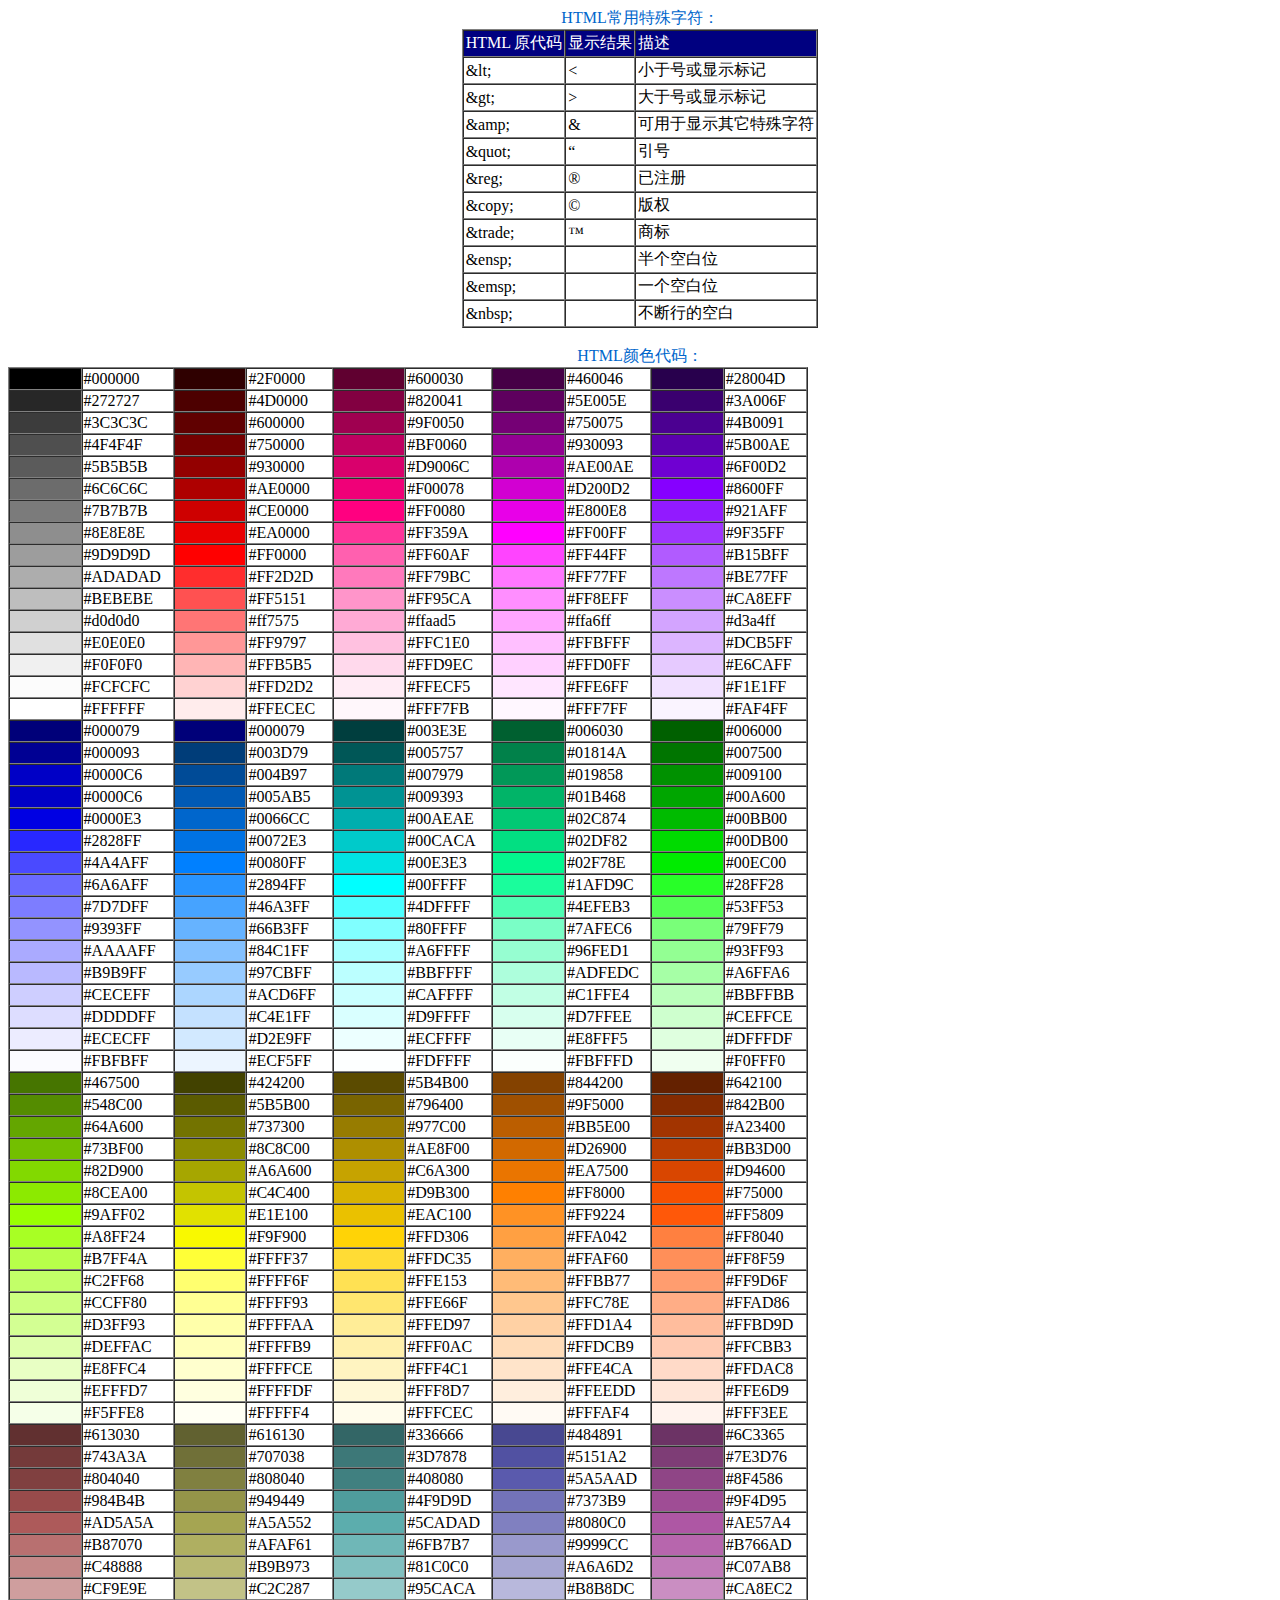
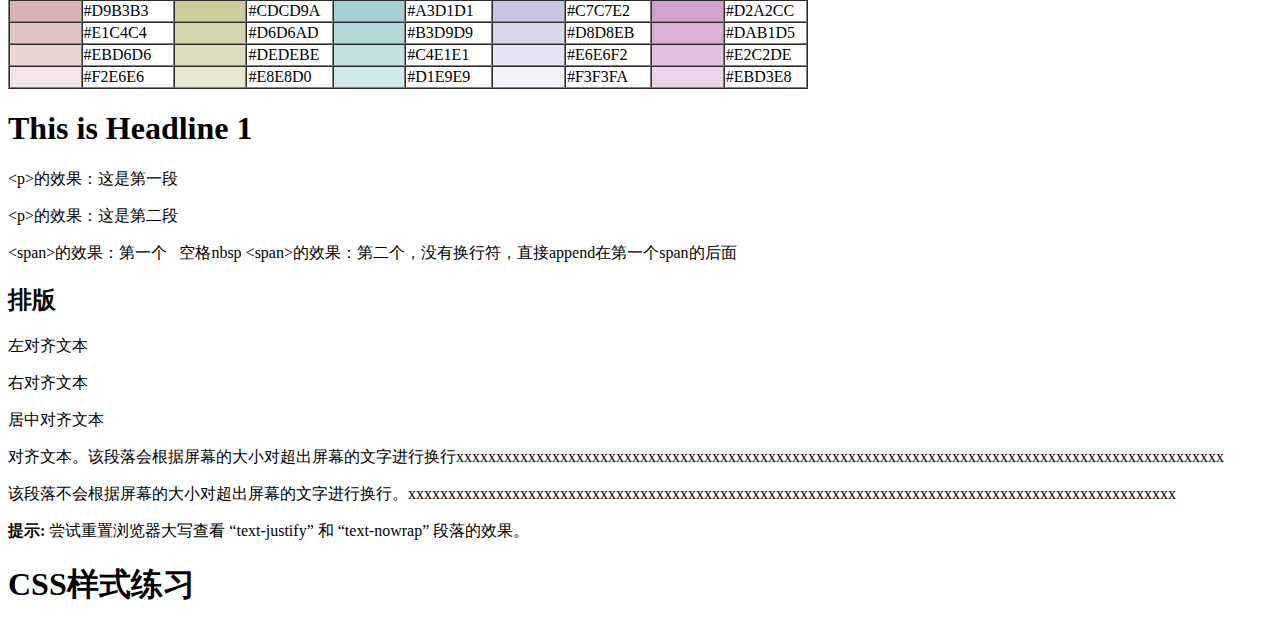
<file: src/test/webapp/resources/html参考手册.html>
<!Doctype html>  
<html lang="en">  

<head>  
    <meta name="viewport" content="width=device-width, initial-scale=1" charset="utf-8">
    <link rel="stylesheet" href="http://cdn.static.runoob.com/libs/bootstrap/3.3.7/css/bootstrap.min.css">  
	<script src="http://cdn.static.runoob.com/libs/jquery/2.1.1/jquery.min.js"></script>
	<script src="http://cdn.static.runoob.com/libs/bootstrap/3.3.7/js/bootstrap.min.js"></script> 

    <style type="text/css">
        <!--类选择器 -->
        .tips{padding-left: 20px; color: red}

        <!-- # id选择器 -->
        #id1{font-weight: bold; background-color: yellow}

        <!-- 元素选择器 -->
        h1 {font-family: sans-serif; font-size: 40px}
    </style>

<title>html学习</title> 
</head>


<body>
<div align="center"><span style="color: #0066cc;">HTML常用特殊字符：</span></div>
<table align="center" cellpadding="2" bordercolordark="#B7FF4A" cellspacing="0" border="1" class="weby">
<tbody>
<tr>
<td bgcolor="#000080"><span style="color: #ffffff;">HTML 原代码</span></td>
<td bgcolor="#000080"><span style="color: #ffffff;">显示结果</span></td>
<td bgcolor="#000080"><span style="color: #ffffff;">描述</span></td>
</tr>
<tr>
<td>&amp;lt;</td>
<td>&lt;</td>
<td>小于号或显示标记</td>
</tr>
<tr>
<td>&amp;gt;</td>
<td>&gt;</td>
<td>大于号或显示标记</td>
</tr>
<tr>
<td>&amp;amp;</td>
<td>&amp;</td>
<td>可用于显示其它特殊字符</td>
</tr>
<tr>
<td>&amp;quot;</td>
<td>&ldquo;</td>
<td>引号</td>
</tr>
<tr>
<td>&amp;reg;</td>
<td>&reg;</td>
<td>已注册</td>
</tr>
<tr>
<td>&amp;copy;</td>
<td>&copy;</td>
<td>版权</td>
</tr>
<tr>
<td>&amp;trade;</td>
<td>&trade;</td>
<td>商标</td>
</tr>
<tr>
<td>&amp;ensp;</td>
<td>&ensp;</td>
<td>半个空白位</td>
</tr>
<tr>
<td>&amp;emsp;</td>
<td>&emsp;</td>
<td>一个空白位</td>
</tr>
<tr>
<td>&amp;nbsp;</td>
<td></td>
<td>不断行的空白</td>
</tr>
</tbody>
</table>
</br>

<div>
<div align="center"><span style="color: #0066cc;">HTML颜色代码：</span></div>
<table cellspacing="0" width="800" border="1">
    <tbody>
        <tr>
            <td width="60" bgcolor="#000000">&nbsp;</td>
            <td width="50">#000000</td>
            <td width="60" bgcolor="#2f0000">&nbsp;</td>
            <td width="50">#2F0000</td>
            <td width="60" bgcolor="#600030">&nbsp;</td>
            <td width="50">#600030</td>
            <td width="60" bgcolor="#460046">&nbsp;</td>
            <td width="50">#460046</td>
            <td width="60" bgcolor="#28004d">&nbsp;</td>
            <td width="50">#28004D</td>
        </tr>
        <tr>
            <td bgcolor="#272727">&nbsp;</td>
            <td>#272727</td>
            <td bgcolor="#4d0000">&nbsp;</td>
            <td>#4D0000</td>
            <td bgcolor="#820041">&nbsp;</td>
            <td>#820041</td>
            <td bgcolor="#5e005e">&nbsp;</td>
            <td>#5E005E</td>
            <td bgcolor="#3a006f">&nbsp;</td>
            <td>#3A006F</td>
        </tr>
        <tr>
            <td bgcolor="#3c3c3c">&nbsp;</td>
            <td>#3C3C3C</td>
            <td bgcolor="#600000">&nbsp;</td>
            <td>#600000</td>
            <td bgcolor="#9f0050">&nbsp;</td>
            <td>#9F0050</td>
            <td bgcolor="#750075">&nbsp;</td>
            <td>#750075</td>
            <td bgcolor="#4b0091">&nbsp;</td>
            <td>#4B0091</td>
        </tr>
        <tr>
            <td bgcolor="#4f4f4f">&nbsp;</td>
            <td>#4F4F4F</td>
            <td bgcolor="#750000">&nbsp;</td>
            <td>#750000</td>
            <td bgcolor="#bf0060">&nbsp;</td>
            <td>#BF0060</td>
            <td bgcolor="#930093">&nbsp;</td>
            <td>#930093</td>
            <td bgcolor="#5b00ae">&nbsp;</td>
            <td>#5B00AE</td>
        </tr>
        <tr>
            <td bgcolor="#5b5b5b">&nbsp;</td>
            <td>#5B5B5B</td>
            <td bgcolor="#930000">&nbsp;</td>
            <td>#930000</td>
            <td bgcolor="#d9006c">&nbsp;</td>
            <td>#D9006C</td>
            <td bgcolor="#ae00ae">&nbsp;</td>
            <td>#AE00AE</td>
            <td bgcolor="#6f00d2">&nbsp;</td>
            <td>#6F00D2</td>
        </tr>
        <tr>
            <td bgcolor="#6c6c6c">&nbsp;</td>
            <td>#6C6C6C</td>
            <td bgcolor="#ae0000">&nbsp;</td>
            <td>#AE0000</td>
            <td bgcolor="#f00078">&nbsp;</td>
            <td>#F00078</td>
            <td bgcolor="#d200d2">&nbsp;</td>
            <td>#D200D2</td>
            <td bgcolor="#8600ff">&nbsp;</td>
            <td>#8600FF</td>
        </tr>
        <tr>
            <td bgcolor="#7b7b7b">&nbsp;</td>
            <td>#7B7B7B</td>
            <td bgcolor="#ce0000">&nbsp;</td>
            <td>#CE0000</td>
            <td bgcolor="#ff0080">&nbsp;</td>
            <td>#FF0080</td>
            <td bgcolor="#e800e8">&nbsp;</td>
            <td>#E800E8</td>
            <td bgcolor="#921aff">&nbsp;</td>
            <td>#921AFF</td>
        </tr>
        <tr>
            <td bgcolor="#8e8e8e">&nbsp;</td>
            <td>#8E8E8E</td>
            <td bgcolor="#ea0000">&nbsp;</td>
            <td>#EA0000</td>
            <td bgcolor="#ff359a">&nbsp;</td>
            <td>#FF359A</td>
            <td bgcolor="#ff00ff">&nbsp;</td>
            <td>#FF00FF</td>
            <td bgcolor="#9f35ff">&nbsp;</td>
            <td>#9F35FF</td>
        </tr>
        <tr>
            <td bgcolor="#9d9d9d">&nbsp;</td>
            <td>#9D9D9D</td>
            <td bgcolor="#ff0000">&nbsp;</td>
            <td>#FF0000</td>
            <td bgcolor="#ff60af">&nbsp;</td>
            <td>#FF60AF</td>
            <td bgcolor="#ff44ff">&nbsp;</td>
            <td>#FF44FF</td>
            <td bgcolor="#b15bff">&nbsp;</td>
            <td>#B15BFF</td>
        </tr>
        <tr>
            <td bgcolor="#adadad">&nbsp;</td>
            <td>#ADADAD</td>
            <td bgcolor="#ff2d2d">&nbsp;</td>
            <td>#FF2D2D</td>
            <td bgcolor="#ff79bc">&nbsp;</td>
            <td>#FF79BC</td>
            <td bgcolor="#ff77ff">&nbsp;</td>
            <td>#FF77FF</td>
            <td bgcolor="#be77ff">&nbsp;</td>
            <td>#BE77FF</td>
        </tr>
        <tr>
            <td bgcolor="#bebebe">&nbsp;</td>
            <td>#BEBEBE</td>
            <td bgcolor="#ff5151">&nbsp;</td>
            <td>#FF5151</td>
            <td bgcolor="#ff95ca">&nbsp;</td>
            <td>#FF95CA</td>
            <td bgcolor="#ff8eff">&nbsp;</td>
            <td>#FF8EFF</td>
            <td bgcolor="#ca8eff">&nbsp;</td>
            <td>#CA8EFF</td>
        </tr>
        <tr>
            <td bgcolor="#d0d0d0">&nbsp;</td>
            <td>#d0d0d0</td>
            <td bgcolor="#ff7575">&nbsp;</td>
            <td>#ff7575</td>
            <td bgcolor="#ffaad5">&nbsp;</td>
            <td>#ffaad5</td>
            <td bgcolor="#ffa6ff">&nbsp;</td>
            <td>#ffa6ff</td>
            <td bgcolor="#d3a4ff">&nbsp;</td>
            <td>#d3a4ff</td>
        </tr>
        <tr>
            <td bgcolor="#e0e0e0">&nbsp;</td>
            <td>#E0E0E0</td>
            <td bgcolor="#ff9797">&nbsp;</td>
            <td>#FF9797</td>
            <td bgcolor="#ffc1e0">&nbsp;</td>
            <td>#FFC1E0</td>
            <td bgcolor="#ffbfff">&nbsp;</td>
            <td>#FFBFFF</td>
            <td bgcolor="#dcb5ff">&nbsp;</td>
            <td>#DCB5FF</td>
        </tr>
        <tr>
            <td bgcolor="#f0f0f0">&nbsp;</td>
            <td>#F0F0F0</td>
            <td bgcolor="#ffb5b5">&nbsp;</td>
            <td>#FFB5B5</td>
            <td bgcolor="#ffd9ec">&nbsp;</td>
            <td>#FFD9EC</td>
            <td bgcolor="#ffd0ff">&nbsp;</td>
            <td>#FFD0FF</td>
            <td bgcolor="#e6caff">&nbsp;</td>
            <td>#E6CAFF</td>
        </tr>
        <tr>
            <td bgcolor="#fcfcfc">&nbsp;</td>
            <td>#FCFCFC</td>
            <td bgcolor="#ffd2d2">&nbsp;</td>
            <td>#FFD2D2</td>
            <td bgcolor="#ffecf5">&nbsp;</td>
            <td>#FFECF5</td>
            <td bgcolor="#ffe6ff">&nbsp;</td>
            <td>#FFE6FF</td>
            <td bgcolor="#f1e1ff">&nbsp;</td>
            <td>#F1E1FF</td>
        </tr>
        <tr>
            <td bgcolor="#ffffff">&nbsp;</td>
            <td>#FFFFFF</td>
            <td bgcolor="#ffecec">&nbsp;</td>
            <td>#FFECEC</td>
            <td bgcolor="#fff7fb">&nbsp;</td>
            <td>#FFF7FB</td>
            <td bgcolor="#fff7ff">&nbsp;</td>
            <td>#FFF7FF</td>
            <td bgcolor="#faf4ff">&nbsp;</td>
            <td>#FAF4FF</td>
        </tr>
        <tr>
            <td bgcolor="#000079">&nbsp;</td>
            <td>#000079</td>
            <td bgcolor="#000079">&nbsp;</td>
            <td>#000079</td>
            <td bgcolor="#003e3e">&nbsp;</td>
            <td>#003E3E</td>
            <td bgcolor="#006030">&nbsp;</td>
            <td>#006030</td>
            <td bgcolor="#006000">&nbsp;</td>
            <td>#006000</td>
        </tr>
        <tr>
            <td bgcolor="#000093">&nbsp;</td>
            <td>#000093</td>
            <td bgcolor="#003d79">&nbsp;</td>
            <td>#003D79</td>
            <td bgcolor="#005757">&nbsp;</td>
            <td>#005757</td>
            <td bgcolor="#01814a">&nbsp;</td>
            <td>#01814A</td>
            <td bgcolor="#007500">&nbsp;</td>
            <td>#007500</td>
        </tr>
        <tr>
            <td bgcolor="#0000c6">&nbsp;</td>
            <td>#0000C6</td>
            <td bgcolor="#004b97">&nbsp;</td>
            <td>#004B97</td>
            <td bgcolor="#007979">&nbsp;</td>
            <td>#007979</td>
            <td bgcolor="#019858">&nbsp;</td>
            <td>#019858</td>
            <td bgcolor="#009100">&nbsp;</td>
            <td>#009100</td>
        </tr>
        <tr>
            <td bgcolor="#0000c6">&nbsp;</td>
            <td>#0000C6</td>
            <td bgcolor="#005ab5">&nbsp;</td>
            <td>#005AB5</td>
            <td bgcolor="#009393">&nbsp;</td>
            <td>#009393</td>
            <td bgcolor="#01b468">&nbsp;</td>
            <td>#01B468</td>
            <td bgcolor="#00a600">&nbsp;</td>
            <td>#00A600</td>
        </tr>
        <tr>
            <td bgcolor="#0000e3">&nbsp;</td>
            <td>#0000E3</td>
            <td bgcolor="#0066cc">&nbsp;</td>
            <td>#0066CC</td>
            <td bgcolor="#00aeae">&nbsp;</td>
            <td>#00AEAE</td>
            <td bgcolor="#02c874">&nbsp;</td>
            <td>#02C874</td>
            <td bgcolor="#00bb00">&nbsp;</td>
            <td>#00BB00</td>
        </tr>
        <tr>
            <td bgcolor="#2828ff">&nbsp;</td>
            <td>#2828FF</td>
            <td bgcolor="#0072e3">&nbsp;</td>
            <td>#0072E3</td>
            <td bgcolor="#00caca">&nbsp;</td>
            <td>#00CACA</td>
            <td bgcolor="#02df82">&nbsp;</td>
            <td>#02DF82</td>
            <td bgcolor="#00db00">&nbsp;</td>
            <td>#00DB00</td>
        </tr>
        <tr>
            <td bgcolor="#4a4aff">&nbsp;</td>
            <td>#4A4AFF</td>
            <td bgcolor="#0080ff">&nbsp;</td>
            <td>#0080FF</td>
            <td bgcolor="#00e3e3">&nbsp;</td>
            <td>#00E3E3</td>
            <td bgcolor="#02f78e">&nbsp;</td>
            <td>#02F78E</td>
            <td bgcolor="#00ec00">&nbsp;</td>
            <td>#00EC00</td>
        </tr>
        <tr>
            <td bgcolor="#6a6aff">&nbsp;</td>
            <td>#6A6AFF</td>
            <td bgcolor="#2894ff">&nbsp;</td>
            <td>#2894FF</td>
            <td bgcolor="#00ffff">&nbsp;</td>
            <td>#00FFFF</td>
            <td bgcolor="#1afd9c">&nbsp;</td>
            <td>#1AFD9C</td>
            <td bgcolor="#28ff28">&nbsp;</td>
            <td>#28FF28</td>
        </tr>
        <tr>
            <td bgcolor="#7d7dff">&nbsp;</td>
            <td>#7D7DFF</td>
            <td bgcolor="#46a3ff">&nbsp;</td>
            <td>#46A3FF</td>
            <td bgcolor="#4dffff">&nbsp;</td>
            <td>#4DFFFF</td>
            <td bgcolor="#4efeb3">&nbsp;</td>
            <td>#4EFEB3</td>
            <td bgcolor="#53ff53">&nbsp;</td>
            <td>#53FF53</td>
        </tr>
        <tr>
            <td bgcolor="#9393ff">&nbsp;</td>
            <td>#9393FF</td>
            <td bgcolor="#66b3ff">&nbsp;</td>
            <td>#66B3FF</td>
            <td bgcolor="#80ffff">&nbsp;</td>
            <td>#80FFFF</td>
            <td bgcolor="#7afec6">&nbsp;</td>
            <td>#7AFEC6</td>
            <td bgcolor="#79ff79">&nbsp;</td>
            <td>#79FF79</td>
        </tr>
        <tr>
            <td bgcolor="#aaaaff">&nbsp;</td>
            <td>#AAAAFF</td>
            <td bgcolor="#84c1ff">&nbsp;</td>
            <td>#84C1FF</td>
            <td bgcolor="#a6ffff">&nbsp;</td>
            <td>#A6FFFF</td>
            <td bgcolor="#96fed1">&nbsp;</td>
            <td>#96FED1</td>
            <td bgcolor="#93ff93">&nbsp;</td>
            <td>#93FF93</td>
        </tr>
        <tr>
            <td bgcolor="#b9b9ff">&nbsp;</td>
            <td>#B9B9FF</td>
            <td bgcolor="#97cbff">&nbsp;</td>
            <td>#97CBFF</td>
            <td bgcolor="#bbffff">&nbsp;</td>
            <td>#BBFFFF</td>
            <td bgcolor="#adfedc">&nbsp;</td>
            <td>#ADFEDC</td>
            <td bgcolor="#a6ffa6">&nbsp;</td>
            <td>#A6FFA6</td>
        </tr>
        <tr>
            <td bgcolor="#ceceff">&nbsp;</td>
            <td>#CECEFF</td>
            <td bgcolor="#acd6ff">&nbsp;</td>
            <td>#ACD6FF</td>
            <td bgcolor="#caffff">&nbsp;</td>
            <td>#CAFFFF</td>
            <td bgcolor="#c1ffe4">&nbsp;</td>
            <td>#C1FFE4</td>
            <td bgcolor="#bbffbb">&nbsp;</td>
            <td>#BBFFBB</td>
        </tr>
        <tr>
            <td bgcolor="#ddddff">&nbsp;</td>
            <td>#DDDDFF</td>
            <td bgcolor="#c4e1ff">&nbsp;</td>
            <td>#C4E1FF</td>
            <td bgcolor="#d9ffff">&nbsp;</td>
            <td>#D9FFFF</td>
            <td bgcolor="#d7ffee">&nbsp;</td>
            <td>#D7FFEE</td>
            <td bgcolor="#ceffce">&nbsp;</td>
            <td>#CEFFCE</td>
        </tr>
        <tr>
            <td bgcolor="#ececff">&nbsp;</td>
            <td>#ECECFF</td>
            <td bgcolor="#d2e9ff">&nbsp;</td>
            <td>#D2E9FF</td>
            <td bgcolor="#ecffff">&nbsp;</td>
            <td>#ECFFFF</td>
            <td bgcolor="#e8fff5">&nbsp;</td>
            <td>#E8FFF5</td>
            <td bgcolor="#dfffdf">&nbsp;</td>
            <td>#DFFFDF</td>
        </tr>
        <tr>
            <td bgcolor="#fbfbff">&nbsp;</td>
            <td>#FBFBFF</td>
            <td bgcolor="#ecf5ff">&nbsp;</td>
            <td>#ECF5FF</td>
            <td bgcolor="#fdffff">&nbsp;</td>
            <td>#FDFFFF</td>
            <td bgcolor="#fbfffd">&nbsp;</td>
            <td>#FBFFFD</td>
            <td bgcolor="#f0fff0">&nbsp;</td>
            <td>#F0FFF0</td>
        </tr>
        <tr>
            <td bgcolor="#467500">&nbsp;</td>
            <td>#467500</td>
            <td bgcolor="#424200">&nbsp;</td>
            <td>#424200</td>
            <td bgcolor="#5b4b00">&nbsp;</td>
            <td>#5B4B00</td>
            <td bgcolor="#844200">&nbsp;</td>
            <td>#844200</td>
            <td bgcolor="#642100">&nbsp;</td>
            <td>#642100</td>
        </tr>
        <tr>
            <td bgcolor="#548c00">&nbsp;</td>
            <td>#548C00</td>
            <td bgcolor="#5b5b00">&nbsp;</td>
            <td>#5B5B00</td>
            <td bgcolor="#796400">&nbsp;</td>
            <td>#796400</td>
            <td bgcolor="#9f5000">&nbsp;</td>
            <td>#9F5000</td>
            <td bgcolor="#842b00">&nbsp;</td>
            <td>#842B00</td>
        </tr>
        <tr>
            <td bgcolor="#64a600">&nbsp;</td>
            <td>#64A600</td>
            <td bgcolor="#737300">&nbsp;</td>
            <td>#737300</td>
            <td bgcolor="#977c00">&nbsp;</td>
            <td>#977C00</td>
            <td bgcolor="#bb5e00">&nbsp;</td>
            <td>#BB5E00</td>
            <td bgcolor="#a23400">&nbsp;</td>
            <td>#A23400</td>
        </tr>
        <tr>
            <td bgcolor="#73bf00">&nbsp;</td>
            <td>#73BF00</td>
            <td bgcolor="#8c8c00">&nbsp;</td>
            <td>#8C8C00</td>
            <td bgcolor="#ae8f00">&nbsp;</td>
            <td>#AE8F00</td>
            <td bgcolor="#d26900">&nbsp;</td>
            <td>#D26900</td>
            <td bgcolor="#bb3d00">&nbsp;</td>
            <td>#BB3D00</td>
        </tr>
        <tr>
            <td bgcolor="#82d900">&nbsp;</td>
            <td>#82D900</td>
            <td bgcolor="#a6a600">&nbsp;</td>
            <td>#A6A600</td>
            <td bgcolor="#c6a300">&nbsp;</td>
            <td>#C6A300</td>
            <td bgcolor="#ea7500">&nbsp;</td>
            <td>#EA7500</td>
            <td bgcolor="#d94600">&nbsp;</td>
            <td>#D94600</td>
        </tr>
        <tr>
            <td bgcolor="#8cea00">&nbsp;</td>
            <td>#8CEA00</td>
            <td bgcolor="#c4c400">&nbsp;</td>
            <td>#C4C400</td>
            <td bgcolor="#d9b300">&nbsp;</td>
            <td>#D9B300</td>
            <td bgcolor="#ff8000">&nbsp;</td>
            <td>#FF8000</td>
            <td bgcolor="#f75000">&nbsp;</td>
            <td>#F75000</td>
        </tr>
        <tr>
            <td bgcolor="#9aff02">&nbsp;</td>
            <td>#9AFF02</td>
            <td bgcolor="#e1e100">&nbsp;</td>
            <td>#E1E100</td>
            <td bgcolor="#eac100">&nbsp;</td>
            <td>#EAC100</td>
            <td bgcolor="#ff9224">&nbsp;</td>
            <td>#FF9224</td>
            <td bgcolor="#ff5809">&nbsp;</td>
            <td>#FF5809</td>
        </tr>
        <tr>
            <td bgcolor="#a8ff24">&nbsp;</td>
            <td>#A8FF24</td>
            <td bgcolor="#f9f900">&nbsp;</td>
            <td>#F9F900</td>
            <td bgcolor="#ffd306">&nbsp;</td>
            <td>#FFD306</td>
            <td bgcolor="#ffa042">&nbsp;</td>
            <td>#FFA042</td>
            <td bgcolor="#ff8040">&nbsp;</td>
            <td>#FF8040</td>
        </tr>
        <tr>
            <td bgcolor="#b7ff4a">&nbsp;</td>
            <td>#B7FF4A</td>
            <td bgcolor="#ffff37">&nbsp;</td>
            <td>#FFFF37</td>
            <td bgcolor="#ffdc35">&nbsp;</td>
            <td>#FFDC35</td>
            <td bgcolor="#ffaf60">&nbsp;</td>
            <td>#FFAF60</td>
            <td bgcolor="#ff8f59">&nbsp;</td>
            <td>#FF8F59</td>
        </tr>
        <tr>
            <td bgcolor="#c2ff68">&nbsp;</td>
            <td>#C2FF68</td>
            <td bgcolor="#ffff6f">&nbsp;</td>
            <td>#FFFF6F</td>
            <td bgcolor="#ffe153">&nbsp;</td>
            <td>#FFE153</td>
            <td bgcolor="#ffbb77">&nbsp;</td>
            <td>#FFBB77</td>
            <td bgcolor="#ff9d6f">&nbsp;</td>
            <td>#FF9D6F</td>
        </tr>
        <tr>
            <td bgcolor="#ccff80">&nbsp;</td>
            <td>#CCFF80</td>
            <td bgcolor="#ffff93">&nbsp;</td>
            <td>#FFFF93</td>
            <td bgcolor="#ffe66f">&nbsp;</td>
            <td>#FFE66F</td>
            <td bgcolor="#ffc78e">&nbsp;</td>
            <td>#FFC78E</td>
            <td bgcolor="#ffad86">&nbsp;</td>
            <td>#FFAD86</td>
        </tr>
        <tr>
            <td bgcolor="#d3ff93">&nbsp;</td>
            <td>#D3FF93</td>
            <td bgcolor="#ffffaa">&nbsp;</td>
            <td>#FFFFAA</td>
            <td bgcolor="#ffed97">&nbsp;</td>
            <td>#FFED97</td>
            <td bgcolor="#ffd1a4">&nbsp;</td>
            <td>#FFD1A4</td>
            <td bgcolor="#ffbd9d">&nbsp;</td>
            <td>#FFBD9D</td>
        </tr>
        <tr>
            <td bgcolor="#deffac">&nbsp;</td>
            <td>#DEFFAC</td>
            <td bgcolor="#ffffb9">&nbsp;</td>
            <td>#FFFFB9</td>
            <td bgcolor="#fff0ac">&nbsp;</td>
            <td>#FFF0AC</td>
            <td bgcolor="#ffdcb9">&nbsp;</td>
            <td>#FFDCB9</td>
            <td bgcolor="#ffcbb3">&nbsp;</td>
            <td>#FFCBB3</td>
        </tr>
        <tr>
            <td bgcolor="#e8ffc4">&nbsp;</td>
            <td>#E8FFC4</td>
            <td bgcolor="#ffffce">&nbsp;</td>
            <td>#FFFFCE</td>
            <td bgcolor="#fff4c1">&nbsp;</td>
            <td>#FFF4C1</td>
            <td bgcolor="#ffe4ca">&nbsp;</td>
            <td>#FFE4CA</td>
            <td bgcolor="#ffdac8">&nbsp;</td>
            <td>#FFDAC8</td>
        </tr>
        <tr>
            <td bgcolor="#efffd7">&nbsp;</td>
            <td>#EFFFD7</td>
            <td bgcolor="#ffffdf">&nbsp;</td>
            <td>#FFFFDF</td>
            <td bgcolor="#fff8d7">&nbsp;</td>
            <td>#FFF8D7</td>
            <td bgcolor="#ffeedd">&nbsp;</td>
            <td>#FFEEDD</td>
            <td bgcolor="#ffe6d9">&nbsp;</td>
            <td>#FFE6D9</td>
        </tr>
        <tr>
            <td bgcolor="#f5ffe8">&nbsp;</td>
            <td>#F5FFE8</td>
            <td bgcolor="#fffff4">&nbsp;</td>
            <td>#FFFFF4</td>
            <td bgcolor="#fffcec">&nbsp;</td>
            <td>#FFFCEC</td>
            <td bgcolor="#fffaf4">&nbsp;</td>
            <td>#FFFAF4</td>
            <td bgcolor="#fff3ee">&nbsp;</td>
            <td>#FFF3EE</td>
        </tr>
        <tr>
            <td bgcolor="#613030">&nbsp;</td>
            <td>#613030</td>
            <td bgcolor="#616130">&nbsp;</td>
            <td>#616130</td>
            <td bgcolor="#336666">&nbsp;</td>
            <td>#336666</td>
            <td bgcolor="#484891">&nbsp;</td>
            <td>#484891</td>
            <td bgcolor="#6c3365">&nbsp;</td>
            <td>#6C3365</td>
        </tr>
        <tr>
            <td bgcolor="#743a3a">&nbsp;</td>
            <td>#743A3A</td>
            <td bgcolor="#707038">&nbsp;</td>
            <td>#707038</td>
            <td bgcolor="#3d7878">&nbsp;</td>
            <td>#3D7878</td>
            <td bgcolor="#5151a2">&nbsp;</td>
            <td>#5151A2</td>
            <td bgcolor="#7e3d76">&nbsp;</td>
            <td>#7E3D76</td>
        </tr>
        <tr>
            <td bgcolor="#804040">&nbsp;</td>
            <td>#804040</td>
            <td bgcolor="#808040">&nbsp;</td>
            <td>#808040</td>
            <td bgcolor="#408080">&nbsp;</td>
            <td>#408080</td>
            <td bgcolor="#5a5aad">&nbsp;</td>
            <td>#5A5AAD</td>
            <td bgcolor="#8f4586">&nbsp;</td>
            <td>#8F4586</td>
        </tr>
        <tr>
            <td bgcolor="#984b4b">&nbsp;</td>
            <td>#984B4B</td>
            <td bgcolor="#949449">&nbsp;</td>
            <td>#949449</td>
            <td bgcolor="#4f9d9d">&nbsp;</td>
            <td>#4F9D9D</td>
            <td bgcolor="#7373b9">&nbsp;</td>
            <td>#7373B9</td>
            <td bgcolor="#9f4d95">&nbsp;</td>
            <td>#9F4D95</td>
        </tr>
        <tr>
            <td bgcolor="#ad5a5a">&nbsp;</td>
            <td>#AD5A5A</td>
            <td bgcolor="#a5a552">&nbsp;</td>
            <td>#A5A552</td>
            <td bgcolor="#5cadad">&nbsp;</td>
            <td>#5CADAD</td>
            <td bgcolor="#8080c0">&nbsp;</td>
            <td>#8080C0</td>
            <td bgcolor="#ae57a4">&nbsp;</td>
            <td>#AE57A4</td>
        </tr>
        <tr>
            <td bgcolor="#b87070">&nbsp;</td>
            <td>#B87070</td>
            <td bgcolor="#afaf61">&nbsp;</td>
            <td>#AFAF61</td>
            <td bgcolor="#6fb7b7">&nbsp;</td>
            <td>#6FB7B7</td>
            <td bgcolor="#9999cc">&nbsp;</td>
            <td>#9999CC</td>
            <td bgcolor="#b766ad">&nbsp;</td>
            <td>#B766AD</td>
        </tr>
        <tr>
            <td bgcolor="#c48888">&nbsp;</td>
            <td>#C48888</td>
            <td bgcolor="#b9b973">&nbsp;</td>
            <td>#B9B973</td>
            <td bgcolor="#81c0c0">&nbsp;</td>
            <td>#81C0C0</td>
            <td bgcolor="#a6a6d2">&nbsp;</td>
            <td>#A6A6D2</td>
            <td bgcolor="#c07ab8">&nbsp;</td>
            <td>#C07AB8</td>
        </tr>
        <tr>
            <td bgcolor="#cf9e9e">&nbsp;</td>
            <td>#CF9E9E</td>
            <td bgcolor="#c2c287">&nbsp;</td>
            <td>#C2C287</td>
            <td bgcolor="#95caca">&nbsp;</td>
            <td>#95CACA</td>
            <td bgcolor="#b8b8dc">&nbsp;</td>
            <td>#B8B8DC</td>
            <td bgcolor="#ca8ec2">&nbsp;</td>
            <td>#CA8EC2</td>
        </tr>
        <tr>
            <td bgcolor="#d9b3b3">&nbsp;</td>
            <td>#D9B3B3</td>
            <td bgcolor="#cdcd9a">&nbsp;</td>
            <td>#CDCD9A</td>
            <td bgcolor="#a3d1d1">&nbsp;</td>
            <td>#A3D1D1</td>
            <td bgcolor="#c7c7e2">&nbsp;</td>
            <td>#C7C7E2</td>
            <td bgcolor="#d2a2cc">&nbsp;</td>
            <td>#D2A2CC</td>
        </tr>
        <tr>
            <td bgcolor="#e1c4c4">&nbsp;</td>
            <td>#E1C4C4</td>
            <td bgcolor="#d6d6ad">&nbsp;</td>
            <td>#D6D6AD</td>
            <td bgcolor="#b3d9d9">&nbsp;</td>
            <td>#B3D9D9</td>
            <td bgcolor="#d8d8eb">&nbsp;</td>
            <td>#D8D8EB</td>
            <td bgcolor="#dab1d5">&nbsp;</td>
            <td>#DAB1D5</td>
        </tr>
        <tr>
            <td bgcolor="#ebd6d6">&nbsp;</td>
            <td>#EBD6D6</td>
            <td bgcolor="#dedebe">&nbsp;</td>
            <td>#DEDEBE</td>
            <td bgcolor="#c4e1e1">&nbsp;</td>
            <td>#C4E1E1</td>
            <td bgcolor="#e6e6f2">&nbsp;</td>
            <td>#E6E6F2</td>
            <td bgcolor="#e2c2de">&nbsp;</td>
            <td>#E2C2DE</td>
        </tr>
        <tr>
            <td bgcolor="#f2e6e6">&nbsp;</td>
            <td>#F2E6E6</td>
            <td bgcolor="#e8e8d0">&nbsp;</td>
            <td>#E8E8D0</td>
            <td bgcolor="#d1e9e9">&nbsp;</td>
            <td>#D1E9E9</td>
            <td bgcolor="#f3f3fa">&nbsp;</td>
            <td>#F3F3FA</td>
            <td bgcolor="#ebd3e8">&nbsp;</td>
            <td>#EBD3E8</td>
        </tr>
    </tbody>
</table>

</div>
<h1>This is Headline 1</h1>
<div class="tips">
<p> &lt;p&gt;的效果：这是第一段</p>
</div>

<p> &lt;p&gt;的效果：这是第二段</p>
<span id="id-1" class="tips">&lt;span&gt;的效果：第一个</span>
&nbsp; 空格nbsp
<span>&lt;span&gt;的效果：第二个，没有换行符，直接append在第一个span的后面</span>




<div class="container">
	<h2>排版</h2>
	<p class="text-left">左对齐文本</p>
	<p class="text-right">右对齐文本</p>      
	<p class="text-center">居中对齐文本</p>
	<p class="text-justify">对齐文本。该段落会根据屏幕的大小对超出屏幕的文字进行换行xxxxxxxxxxxxxxxxxxxxxxxxxxxxxxxxxxxxxxxxxxxxxxxxxxxxxxxxxxxxxxxxxxxxxxxxxxxxxxxxxxxxxxxxxxxxxxxx</p>      
	<p class="text-nowrap">该段落不会根据屏幕的大小对超出屏幕的文字进行换行。xxxxxxxxxxxxxxxxxxxxxxxxxxxxxxxxxxxxxxxxxxxxxxxxxxxxxxxxxxxxxxxxxxxxxxxxxxxxxxxxxxxxxxxxxxxxxxxx</p>
	<p><strong>提示:</strong> 尝试重置浏览器大写查看 “text-justify” 和 “text-nowrap” 段落的效果。</p>      
</div>




<!-- --------------------------------------------------------- -->
<h1>CSS样式练习</h1>


</body>

</html>
</file>
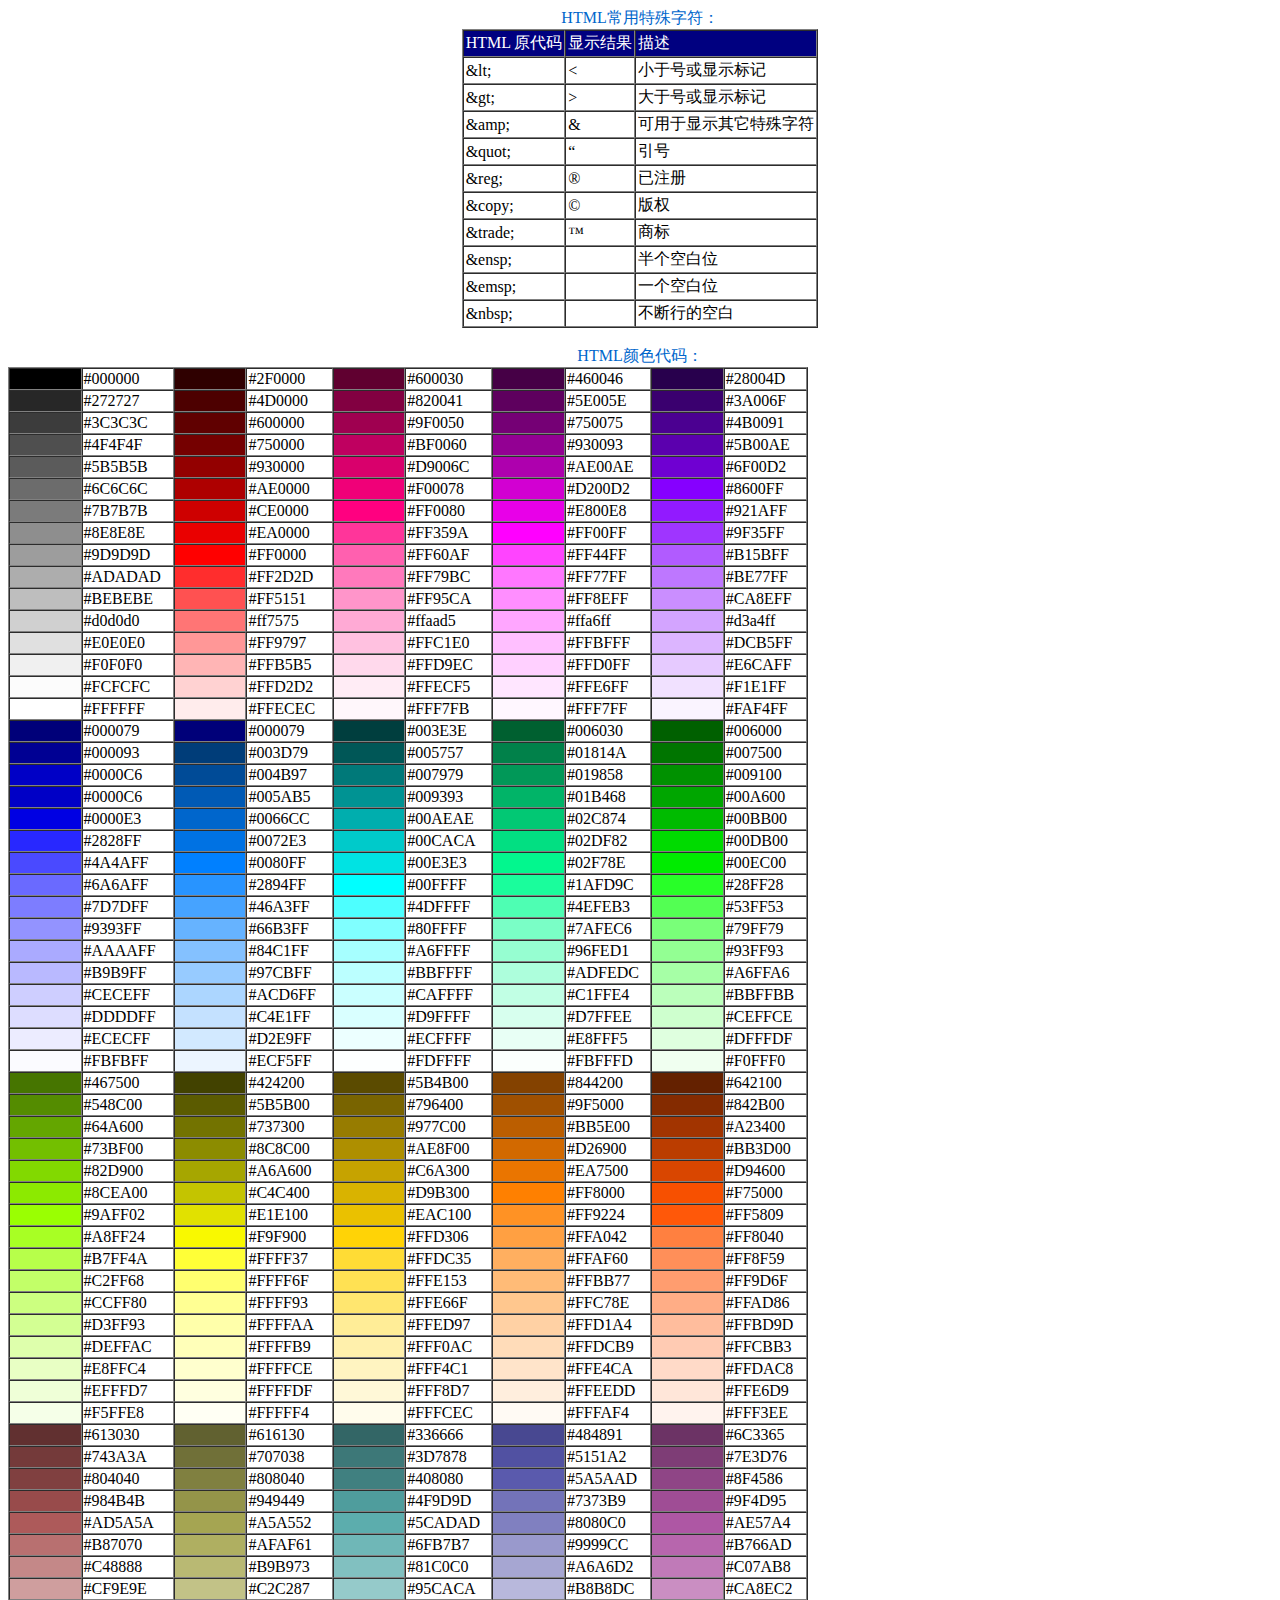
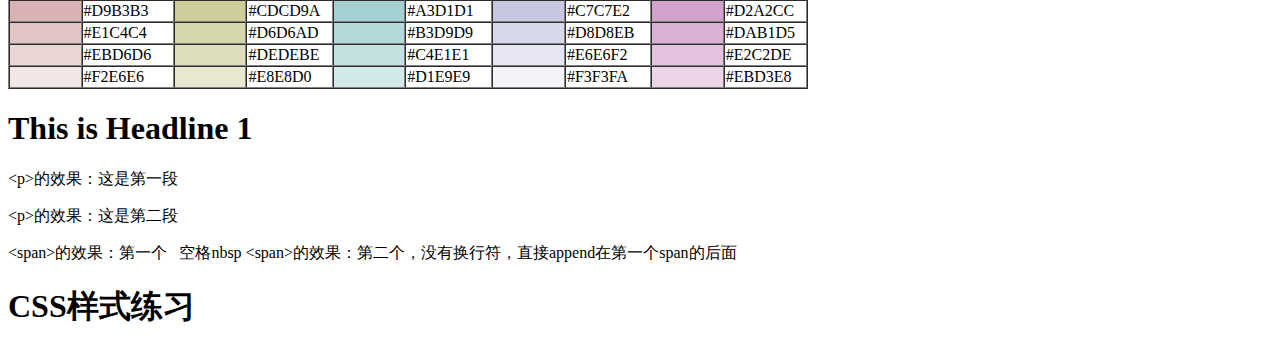
<file: src/test/webapp/resources/public/html参考手册.html>
<!Doctype html>  
<html lang="en">  

<head>  
<meta http-equiv=Content-Type content="text/html;charset=utf-8">  

    <style type="text/css">
        <!--类选择器 -->
        .tips{padding-left: 20px; color: red}

        <!-- # id选择器 -->
        #id1{font-weight: bold; background-color: yellow}

        <!-- 元素选择器 -->
        h1 {font-family: sans-serif; font-size: 40px}
    </style>

<title>html学习</title> 
</head>


<body>
<div align="center"><span style="color: #0066cc;">HTML常用特殊字符：</span></div>
<table align="center" cellpadding="2" bordercolordark="#B7FF4A" cellspacing="0" border="1" class="weby">
<tbody>
<tr>
<td bgcolor="#000080"><span style="color: #ffffff;">HTML 原代码</span></td>
<td bgcolor="#000080"><span style="color: #ffffff;">显示结果</span></td>
<td bgcolor="#000080"><span style="color: #ffffff;">描述</span></td>
</tr>
<tr>
<td>&amp;lt;</td>
<td>&lt;</td>
<td>小于号或显示标记</td>
</tr>
<tr>
<td>&amp;gt;</td>
<td>&gt;</td>
<td>大于号或显示标记</td>
</tr>
<tr>
<td>&amp;amp;</td>
<td>&amp;</td>
<td>可用于显示其它特殊字符</td>
</tr>
<tr>
<td>&amp;quot;</td>
<td>&ldquo;</td>
<td>引号</td>
</tr>
<tr>
<td>&amp;reg;</td>
<td>&reg;</td>
<td>已注册</td>
</tr>
<tr>
<td>&amp;copy;</td>
<td>&copy;</td>
<td>版权</td>
</tr>
<tr>
<td>&amp;trade;</td>
<td>&trade;</td>
<td>商标</td>
</tr>
<tr>
<td>&amp;ensp;</td>
<td>&ensp;</td>
<td>半个空白位</td>
</tr>
<tr>
<td>&amp;emsp;</td>
<td>&emsp;</td>
<td>一个空白位</td>
</tr>
<tr>
<td>&amp;nbsp;</td>
<td></td>
<td>不断行的空白</td>
</tr>
</tbody>
</table>
</br>

<div>
<div align="center"><span style="color: #0066cc;">HTML颜色代码：</span></div>
<table cellspacing="0" width="800" border="1">
    <tbody>
        <tr>
            <td width="60" bgcolor="#000000">&nbsp;</td>
            <td width="50">#000000</td>
            <td width="60" bgcolor="#2f0000">&nbsp;</td>
            <td width="50">#2F0000</td>
            <td width="60" bgcolor="#600030">&nbsp;</td>
            <td width="50">#600030</td>
            <td width="60" bgcolor="#460046">&nbsp;</td>
            <td width="50">#460046</td>
            <td width="60" bgcolor="#28004d">&nbsp;</td>
            <td width="50">#28004D</td>
        </tr>
        <tr>
            <td bgcolor="#272727">&nbsp;</td>
            <td>#272727</td>
            <td bgcolor="#4d0000">&nbsp;</td>
            <td>#4D0000</td>
            <td bgcolor="#820041">&nbsp;</td>
            <td>#820041</td>
            <td bgcolor="#5e005e">&nbsp;</td>
            <td>#5E005E</td>
            <td bgcolor="#3a006f">&nbsp;</td>
            <td>#3A006F</td>
        </tr>
        <tr>
            <td bgcolor="#3c3c3c">&nbsp;</td>
            <td>#3C3C3C</td>
            <td bgcolor="#600000">&nbsp;</td>
            <td>#600000</td>
            <td bgcolor="#9f0050">&nbsp;</td>
            <td>#9F0050</td>
            <td bgcolor="#750075">&nbsp;</td>
            <td>#750075</td>
            <td bgcolor="#4b0091">&nbsp;</td>
            <td>#4B0091</td>
        </tr>
        <tr>
            <td bgcolor="#4f4f4f">&nbsp;</td>
            <td>#4F4F4F</td>
            <td bgcolor="#750000">&nbsp;</td>
            <td>#750000</td>
            <td bgcolor="#bf0060">&nbsp;</td>
            <td>#BF0060</td>
            <td bgcolor="#930093">&nbsp;</td>
            <td>#930093</td>
            <td bgcolor="#5b00ae">&nbsp;</td>
            <td>#5B00AE</td>
        </tr>
        <tr>
            <td bgcolor="#5b5b5b">&nbsp;</td>
            <td>#5B5B5B</td>
            <td bgcolor="#930000">&nbsp;</td>
            <td>#930000</td>
            <td bgcolor="#d9006c">&nbsp;</td>
            <td>#D9006C</td>
            <td bgcolor="#ae00ae">&nbsp;</td>
            <td>#AE00AE</td>
            <td bgcolor="#6f00d2">&nbsp;</td>
            <td>#6F00D2</td>
        </tr>
        <tr>
            <td bgcolor="#6c6c6c">&nbsp;</td>
            <td>#6C6C6C</td>
            <td bgcolor="#ae0000">&nbsp;</td>
            <td>#AE0000</td>
            <td bgcolor="#f00078">&nbsp;</td>
            <td>#F00078</td>
            <td bgcolor="#d200d2">&nbsp;</td>
            <td>#D200D2</td>
            <td bgcolor="#8600ff">&nbsp;</td>
            <td>#8600FF</td>
        </tr>
        <tr>
            <td bgcolor="#7b7b7b">&nbsp;</td>
            <td>#7B7B7B</td>
            <td bgcolor="#ce0000">&nbsp;</td>
            <td>#CE0000</td>
            <td bgcolor="#ff0080">&nbsp;</td>
            <td>#FF0080</td>
            <td bgcolor="#e800e8">&nbsp;</td>
            <td>#E800E8</td>
            <td bgcolor="#921aff">&nbsp;</td>
            <td>#921AFF</td>
        </tr>
        <tr>
            <td bgcolor="#8e8e8e">&nbsp;</td>
            <td>#8E8E8E</td>
            <td bgcolor="#ea0000">&nbsp;</td>
            <td>#EA0000</td>
            <td bgcolor="#ff359a">&nbsp;</td>
            <td>#FF359A</td>
            <td bgcolor="#ff00ff">&nbsp;</td>
            <td>#FF00FF</td>
            <td bgcolor="#9f35ff">&nbsp;</td>
            <td>#9F35FF</td>
        </tr>
        <tr>
            <td bgcolor="#9d9d9d">&nbsp;</td>
            <td>#9D9D9D</td>
            <td bgcolor="#ff0000">&nbsp;</td>
            <td>#FF0000</td>
            <td bgcolor="#ff60af">&nbsp;</td>
            <td>#FF60AF</td>
            <td bgcolor="#ff44ff">&nbsp;</td>
            <td>#FF44FF</td>
            <td bgcolor="#b15bff">&nbsp;</td>
            <td>#B15BFF</td>
        </tr>
        <tr>
            <td bgcolor="#adadad">&nbsp;</td>
            <td>#ADADAD</td>
            <td bgcolor="#ff2d2d">&nbsp;</td>
            <td>#FF2D2D</td>
            <td bgcolor="#ff79bc">&nbsp;</td>
            <td>#FF79BC</td>
            <td bgcolor="#ff77ff">&nbsp;</td>
            <td>#FF77FF</td>
            <td bgcolor="#be77ff">&nbsp;</td>
            <td>#BE77FF</td>
        </tr>
        <tr>
            <td bgcolor="#bebebe">&nbsp;</td>
            <td>#BEBEBE</td>
            <td bgcolor="#ff5151">&nbsp;</td>
            <td>#FF5151</td>
            <td bgcolor="#ff95ca">&nbsp;</td>
            <td>#FF95CA</td>
            <td bgcolor="#ff8eff">&nbsp;</td>
            <td>#FF8EFF</td>
            <td bgcolor="#ca8eff">&nbsp;</td>
            <td>#CA8EFF</td>
        </tr>
        <tr>
            <td bgcolor="#d0d0d0">&nbsp;</td>
            <td>#d0d0d0</td>
            <td bgcolor="#ff7575">&nbsp;</td>
            <td>#ff7575</td>
            <td bgcolor="#ffaad5">&nbsp;</td>
            <td>#ffaad5</td>
            <td bgcolor="#ffa6ff">&nbsp;</td>
            <td>#ffa6ff</td>
            <td bgcolor="#d3a4ff">&nbsp;</td>
            <td>#d3a4ff</td>
        </tr>
        <tr>
            <td bgcolor="#e0e0e0">&nbsp;</td>
            <td>#E0E0E0</td>
            <td bgcolor="#ff9797">&nbsp;</td>
            <td>#FF9797</td>
            <td bgcolor="#ffc1e0">&nbsp;</td>
            <td>#FFC1E0</td>
            <td bgcolor="#ffbfff">&nbsp;</td>
            <td>#FFBFFF</td>
            <td bgcolor="#dcb5ff">&nbsp;</td>
            <td>#DCB5FF</td>
        </tr>
        <tr>
            <td bgcolor="#f0f0f0">&nbsp;</td>
            <td>#F0F0F0</td>
            <td bgcolor="#ffb5b5">&nbsp;</td>
            <td>#FFB5B5</td>
            <td bgcolor="#ffd9ec">&nbsp;</td>
            <td>#FFD9EC</td>
            <td bgcolor="#ffd0ff">&nbsp;</td>
            <td>#FFD0FF</td>
            <td bgcolor="#e6caff">&nbsp;</td>
            <td>#E6CAFF</td>
        </tr>
        <tr>
            <td bgcolor="#fcfcfc">&nbsp;</td>
            <td>#FCFCFC</td>
            <td bgcolor="#ffd2d2">&nbsp;</td>
            <td>#FFD2D2</td>
            <td bgcolor="#ffecf5">&nbsp;</td>
            <td>#FFECF5</td>
            <td bgcolor="#ffe6ff">&nbsp;</td>
            <td>#FFE6FF</td>
            <td bgcolor="#f1e1ff">&nbsp;</td>
            <td>#F1E1FF</td>
        </tr>
        <tr>
            <td bgcolor="#ffffff">&nbsp;</td>
            <td>#FFFFFF</td>
            <td bgcolor="#ffecec">&nbsp;</td>
            <td>#FFECEC</td>
            <td bgcolor="#fff7fb">&nbsp;</td>
            <td>#FFF7FB</td>
            <td bgcolor="#fff7ff">&nbsp;</td>
            <td>#FFF7FF</td>
            <td bgcolor="#faf4ff">&nbsp;</td>
            <td>#FAF4FF</td>
        </tr>
        <tr>
            <td bgcolor="#000079">&nbsp;</td>
            <td>#000079</td>
            <td bgcolor="#000079">&nbsp;</td>
            <td>#000079</td>
            <td bgcolor="#003e3e">&nbsp;</td>
            <td>#003E3E</td>
            <td bgcolor="#006030">&nbsp;</td>
            <td>#006030</td>
            <td bgcolor="#006000">&nbsp;</td>
            <td>#006000</td>
        </tr>
        <tr>
            <td bgcolor="#000093">&nbsp;</td>
            <td>#000093</td>
            <td bgcolor="#003d79">&nbsp;</td>
            <td>#003D79</td>
            <td bgcolor="#005757">&nbsp;</td>
            <td>#005757</td>
            <td bgcolor="#01814a">&nbsp;</td>
            <td>#01814A</td>
            <td bgcolor="#007500">&nbsp;</td>
            <td>#007500</td>
        </tr>
        <tr>
            <td bgcolor="#0000c6">&nbsp;</td>
            <td>#0000C6</td>
            <td bgcolor="#004b97">&nbsp;</td>
            <td>#004B97</td>
            <td bgcolor="#007979">&nbsp;</td>
            <td>#007979</td>
            <td bgcolor="#019858">&nbsp;</td>
            <td>#019858</td>
            <td bgcolor="#009100">&nbsp;</td>
            <td>#009100</td>
        </tr>
        <tr>
            <td bgcolor="#0000c6">&nbsp;</td>
            <td>#0000C6</td>
            <td bgcolor="#005ab5">&nbsp;</td>
            <td>#005AB5</td>
            <td bgcolor="#009393">&nbsp;</td>
            <td>#009393</td>
            <td bgcolor="#01b468">&nbsp;</td>
            <td>#01B468</td>
            <td bgcolor="#00a600">&nbsp;</td>
            <td>#00A600</td>
        </tr>
        <tr>
            <td bgcolor="#0000e3">&nbsp;</td>
            <td>#0000E3</td>
            <td bgcolor="#0066cc">&nbsp;</td>
            <td>#0066CC</td>
            <td bgcolor="#00aeae">&nbsp;</td>
            <td>#00AEAE</td>
            <td bgcolor="#02c874">&nbsp;</td>
            <td>#02C874</td>
            <td bgcolor="#00bb00">&nbsp;</td>
            <td>#00BB00</td>
        </tr>
        <tr>
            <td bgcolor="#2828ff">&nbsp;</td>
            <td>#2828FF</td>
            <td bgcolor="#0072e3">&nbsp;</td>
            <td>#0072E3</td>
            <td bgcolor="#00caca">&nbsp;</td>
            <td>#00CACA</td>
            <td bgcolor="#02df82">&nbsp;</td>
            <td>#02DF82</td>
            <td bgcolor="#00db00">&nbsp;</td>
            <td>#00DB00</td>
        </tr>
        <tr>
            <td bgcolor="#4a4aff">&nbsp;</td>
            <td>#4A4AFF</td>
            <td bgcolor="#0080ff">&nbsp;</td>
            <td>#0080FF</td>
            <td bgcolor="#00e3e3">&nbsp;</td>
            <td>#00E3E3</td>
            <td bgcolor="#02f78e">&nbsp;</td>
            <td>#02F78E</td>
            <td bgcolor="#00ec00">&nbsp;</td>
            <td>#00EC00</td>
        </tr>
        <tr>
            <td bgcolor="#6a6aff">&nbsp;</td>
            <td>#6A6AFF</td>
            <td bgcolor="#2894ff">&nbsp;</td>
            <td>#2894FF</td>
            <td bgcolor="#00ffff">&nbsp;</td>
            <td>#00FFFF</td>
            <td bgcolor="#1afd9c">&nbsp;</td>
            <td>#1AFD9C</td>
            <td bgcolor="#28ff28">&nbsp;</td>
            <td>#28FF28</td>
        </tr>
        <tr>
            <td bgcolor="#7d7dff">&nbsp;</td>
            <td>#7D7DFF</td>
            <td bgcolor="#46a3ff">&nbsp;</td>
            <td>#46A3FF</td>
            <td bgcolor="#4dffff">&nbsp;</td>
            <td>#4DFFFF</td>
            <td bgcolor="#4efeb3">&nbsp;</td>
            <td>#4EFEB3</td>
            <td bgcolor="#53ff53">&nbsp;</td>
            <td>#53FF53</td>
        </tr>
        <tr>
            <td bgcolor="#9393ff">&nbsp;</td>
            <td>#9393FF</td>
            <td bgcolor="#66b3ff">&nbsp;</td>
            <td>#66B3FF</td>
            <td bgcolor="#80ffff">&nbsp;</td>
            <td>#80FFFF</td>
            <td bgcolor="#7afec6">&nbsp;</td>
            <td>#7AFEC6</td>
            <td bgcolor="#79ff79">&nbsp;</td>
            <td>#79FF79</td>
        </tr>
        <tr>
            <td bgcolor="#aaaaff">&nbsp;</td>
            <td>#AAAAFF</td>
            <td bgcolor="#84c1ff">&nbsp;</td>
            <td>#84C1FF</td>
            <td bgcolor="#a6ffff">&nbsp;</td>
            <td>#A6FFFF</td>
            <td bgcolor="#96fed1">&nbsp;</td>
            <td>#96FED1</td>
            <td bgcolor="#93ff93">&nbsp;</td>
            <td>#93FF93</td>
        </tr>
        <tr>
            <td bgcolor="#b9b9ff">&nbsp;</td>
            <td>#B9B9FF</td>
            <td bgcolor="#97cbff">&nbsp;</td>
            <td>#97CBFF</td>
            <td bgcolor="#bbffff">&nbsp;</td>
            <td>#BBFFFF</td>
            <td bgcolor="#adfedc">&nbsp;</td>
            <td>#ADFEDC</td>
            <td bgcolor="#a6ffa6">&nbsp;</td>
            <td>#A6FFA6</td>
        </tr>
        <tr>
            <td bgcolor="#ceceff">&nbsp;</td>
            <td>#CECEFF</td>
            <td bgcolor="#acd6ff">&nbsp;</td>
            <td>#ACD6FF</td>
            <td bgcolor="#caffff">&nbsp;</td>
            <td>#CAFFFF</td>
            <td bgcolor="#c1ffe4">&nbsp;</td>
            <td>#C1FFE4</td>
            <td bgcolor="#bbffbb">&nbsp;</td>
            <td>#BBFFBB</td>
        </tr>
        <tr>
            <td bgcolor="#ddddff">&nbsp;</td>
            <td>#DDDDFF</td>
            <td bgcolor="#c4e1ff">&nbsp;</td>
            <td>#C4E1FF</td>
            <td bgcolor="#d9ffff">&nbsp;</td>
            <td>#D9FFFF</td>
            <td bgcolor="#d7ffee">&nbsp;</td>
            <td>#D7FFEE</td>
            <td bgcolor="#ceffce">&nbsp;</td>
            <td>#CEFFCE</td>
        </tr>
        <tr>
            <td bgcolor="#ececff">&nbsp;</td>
            <td>#ECECFF</td>
            <td bgcolor="#d2e9ff">&nbsp;</td>
            <td>#D2E9FF</td>
            <td bgcolor="#ecffff">&nbsp;</td>
            <td>#ECFFFF</td>
            <td bgcolor="#e8fff5">&nbsp;</td>
            <td>#E8FFF5</td>
            <td bgcolor="#dfffdf">&nbsp;</td>
            <td>#DFFFDF</td>
        </tr>
        <tr>
            <td bgcolor="#fbfbff">&nbsp;</td>
            <td>#FBFBFF</td>
            <td bgcolor="#ecf5ff">&nbsp;</td>
            <td>#ECF5FF</td>
            <td bgcolor="#fdffff">&nbsp;</td>
            <td>#FDFFFF</td>
            <td bgcolor="#fbfffd">&nbsp;</td>
            <td>#FBFFFD</td>
            <td bgcolor="#f0fff0">&nbsp;</td>
            <td>#F0FFF0</td>
        </tr>
        <tr>
            <td bgcolor="#467500">&nbsp;</td>
            <td>#467500</td>
            <td bgcolor="#424200">&nbsp;</td>
            <td>#424200</td>
            <td bgcolor="#5b4b00">&nbsp;</td>
            <td>#5B4B00</td>
            <td bgcolor="#844200">&nbsp;</td>
            <td>#844200</td>
            <td bgcolor="#642100">&nbsp;</td>
            <td>#642100</td>
        </tr>
        <tr>
            <td bgcolor="#548c00">&nbsp;</td>
            <td>#548C00</td>
            <td bgcolor="#5b5b00">&nbsp;</td>
            <td>#5B5B00</td>
            <td bgcolor="#796400">&nbsp;</td>
            <td>#796400</td>
            <td bgcolor="#9f5000">&nbsp;</td>
            <td>#9F5000</td>
            <td bgcolor="#842b00">&nbsp;</td>
            <td>#842B00</td>
        </tr>
        <tr>
            <td bgcolor="#64a600">&nbsp;</td>
            <td>#64A600</td>
            <td bgcolor="#737300">&nbsp;</td>
            <td>#737300</td>
            <td bgcolor="#977c00">&nbsp;</td>
            <td>#977C00</td>
            <td bgcolor="#bb5e00">&nbsp;</td>
            <td>#BB5E00</td>
            <td bgcolor="#a23400">&nbsp;</td>
            <td>#A23400</td>
        </tr>
        <tr>
            <td bgcolor="#73bf00">&nbsp;</td>
            <td>#73BF00</td>
            <td bgcolor="#8c8c00">&nbsp;</td>
            <td>#8C8C00</td>
            <td bgcolor="#ae8f00">&nbsp;</td>
            <td>#AE8F00</td>
            <td bgcolor="#d26900">&nbsp;</td>
            <td>#D26900</td>
            <td bgcolor="#bb3d00">&nbsp;</td>
            <td>#BB3D00</td>
        </tr>
        <tr>
            <td bgcolor="#82d900">&nbsp;</td>
            <td>#82D900</td>
            <td bgcolor="#a6a600">&nbsp;</td>
            <td>#A6A600</td>
            <td bgcolor="#c6a300">&nbsp;</td>
            <td>#C6A300</td>
            <td bgcolor="#ea7500">&nbsp;</td>
            <td>#EA7500</td>
            <td bgcolor="#d94600">&nbsp;</td>
            <td>#D94600</td>
        </tr>
        <tr>
            <td bgcolor="#8cea00">&nbsp;</td>
            <td>#8CEA00</td>
            <td bgcolor="#c4c400">&nbsp;</td>
            <td>#C4C400</td>
            <td bgcolor="#d9b300">&nbsp;</td>
            <td>#D9B300</td>
            <td bgcolor="#ff8000">&nbsp;</td>
            <td>#FF8000</td>
            <td bgcolor="#f75000">&nbsp;</td>
            <td>#F75000</td>
        </tr>
        <tr>
            <td bgcolor="#9aff02">&nbsp;</td>
            <td>#9AFF02</td>
            <td bgcolor="#e1e100">&nbsp;</td>
            <td>#E1E100</td>
            <td bgcolor="#eac100">&nbsp;</td>
            <td>#EAC100</td>
            <td bgcolor="#ff9224">&nbsp;</td>
            <td>#FF9224</td>
            <td bgcolor="#ff5809">&nbsp;</td>
            <td>#FF5809</td>
        </tr>
        <tr>
            <td bgcolor="#a8ff24">&nbsp;</td>
            <td>#A8FF24</td>
            <td bgcolor="#f9f900">&nbsp;</td>
            <td>#F9F900</td>
            <td bgcolor="#ffd306">&nbsp;</td>
            <td>#FFD306</td>
            <td bgcolor="#ffa042">&nbsp;</td>
            <td>#FFA042</td>
            <td bgcolor="#ff8040">&nbsp;</td>
            <td>#FF8040</td>
        </tr>
        <tr>
            <td bgcolor="#b7ff4a">&nbsp;</td>
            <td>#B7FF4A</td>
            <td bgcolor="#ffff37">&nbsp;</td>
            <td>#FFFF37</td>
            <td bgcolor="#ffdc35">&nbsp;</td>
            <td>#FFDC35</td>
            <td bgcolor="#ffaf60">&nbsp;</td>
            <td>#FFAF60</td>
            <td bgcolor="#ff8f59">&nbsp;</td>
            <td>#FF8F59</td>
        </tr>
        <tr>
            <td bgcolor="#c2ff68">&nbsp;</td>
            <td>#C2FF68</td>
            <td bgcolor="#ffff6f">&nbsp;</td>
            <td>#FFFF6F</td>
            <td bgcolor="#ffe153">&nbsp;</td>
            <td>#FFE153</td>
            <td bgcolor="#ffbb77">&nbsp;</td>
            <td>#FFBB77</td>
            <td bgcolor="#ff9d6f">&nbsp;</td>
            <td>#FF9D6F</td>
        </tr>
        <tr>
            <td bgcolor="#ccff80">&nbsp;</td>
            <td>#CCFF80</td>
            <td bgcolor="#ffff93">&nbsp;</td>
            <td>#FFFF93</td>
            <td bgcolor="#ffe66f">&nbsp;</td>
            <td>#FFE66F</td>
            <td bgcolor="#ffc78e">&nbsp;</td>
            <td>#FFC78E</td>
            <td bgcolor="#ffad86">&nbsp;</td>
            <td>#FFAD86</td>
        </tr>
        <tr>
            <td bgcolor="#d3ff93">&nbsp;</td>
            <td>#D3FF93</td>
            <td bgcolor="#ffffaa">&nbsp;</td>
            <td>#FFFFAA</td>
            <td bgcolor="#ffed97">&nbsp;</td>
            <td>#FFED97</td>
            <td bgcolor="#ffd1a4">&nbsp;</td>
            <td>#FFD1A4</td>
            <td bgcolor="#ffbd9d">&nbsp;</td>
            <td>#FFBD9D</td>
        </tr>
        <tr>
            <td bgcolor="#deffac">&nbsp;</td>
            <td>#DEFFAC</td>
            <td bgcolor="#ffffb9">&nbsp;</td>
            <td>#FFFFB9</td>
            <td bgcolor="#fff0ac">&nbsp;</td>
            <td>#FFF0AC</td>
            <td bgcolor="#ffdcb9">&nbsp;</td>
            <td>#FFDCB9</td>
            <td bgcolor="#ffcbb3">&nbsp;</td>
            <td>#FFCBB3</td>
        </tr>
        <tr>
            <td bgcolor="#e8ffc4">&nbsp;</td>
            <td>#E8FFC4</td>
            <td bgcolor="#ffffce">&nbsp;</td>
            <td>#FFFFCE</td>
            <td bgcolor="#fff4c1">&nbsp;</td>
            <td>#FFF4C1</td>
            <td bgcolor="#ffe4ca">&nbsp;</td>
            <td>#FFE4CA</td>
            <td bgcolor="#ffdac8">&nbsp;</td>
            <td>#FFDAC8</td>
        </tr>
        <tr>
            <td bgcolor="#efffd7">&nbsp;</td>
            <td>#EFFFD7</td>
            <td bgcolor="#ffffdf">&nbsp;</td>
            <td>#FFFFDF</td>
            <td bgcolor="#fff8d7">&nbsp;</td>
            <td>#FFF8D7</td>
            <td bgcolor="#ffeedd">&nbsp;</td>
            <td>#FFEEDD</td>
            <td bgcolor="#ffe6d9">&nbsp;</td>
            <td>#FFE6D9</td>
        </tr>
        <tr>
            <td bgcolor="#f5ffe8">&nbsp;</td>
            <td>#F5FFE8</td>
            <td bgcolor="#fffff4">&nbsp;</td>
            <td>#FFFFF4</td>
            <td bgcolor="#fffcec">&nbsp;</td>
            <td>#FFFCEC</td>
            <td bgcolor="#fffaf4">&nbsp;</td>
            <td>#FFFAF4</td>
            <td bgcolor="#fff3ee">&nbsp;</td>
            <td>#FFF3EE</td>
        </tr>
        <tr>
            <td bgcolor="#613030">&nbsp;</td>
            <td>#613030</td>
            <td bgcolor="#616130">&nbsp;</td>
            <td>#616130</td>
            <td bgcolor="#336666">&nbsp;</td>
            <td>#336666</td>
            <td bgcolor="#484891">&nbsp;</td>
            <td>#484891</td>
            <td bgcolor="#6c3365">&nbsp;</td>
            <td>#6C3365</td>
        </tr>
        <tr>
            <td bgcolor="#743a3a">&nbsp;</td>
            <td>#743A3A</td>
            <td bgcolor="#707038">&nbsp;</td>
            <td>#707038</td>
            <td bgcolor="#3d7878">&nbsp;</td>
            <td>#3D7878</td>
            <td bgcolor="#5151a2">&nbsp;</td>
            <td>#5151A2</td>
            <td bgcolor="#7e3d76">&nbsp;</td>
            <td>#7E3D76</td>
        </tr>
        <tr>
            <td bgcolor="#804040">&nbsp;</td>
            <td>#804040</td>
            <td bgcolor="#808040">&nbsp;</td>
            <td>#808040</td>
            <td bgcolor="#408080">&nbsp;</td>
            <td>#408080</td>
            <td bgcolor="#5a5aad">&nbsp;</td>
            <td>#5A5AAD</td>
            <td bgcolor="#8f4586">&nbsp;</td>
            <td>#8F4586</td>
        </tr>
        <tr>
            <td bgcolor="#984b4b">&nbsp;</td>
            <td>#984B4B</td>
            <td bgcolor="#949449">&nbsp;</td>
            <td>#949449</td>
            <td bgcolor="#4f9d9d">&nbsp;</td>
            <td>#4F9D9D</td>
            <td bgcolor="#7373b9">&nbsp;</td>
            <td>#7373B9</td>
            <td bgcolor="#9f4d95">&nbsp;</td>
            <td>#9F4D95</td>
        </tr>
        <tr>
            <td bgcolor="#ad5a5a">&nbsp;</td>
            <td>#AD5A5A</td>
            <td bgcolor="#a5a552">&nbsp;</td>
            <td>#A5A552</td>
            <td bgcolor="#5cadad">&nbsp;</td>
            <td>#5CADAD</td>
            <td bgcolor="#8080c0">&nbsp;</td>
            <td>#8080C0</td>
            <td bgcolor="#ae57a4">&nbsp;</td>
            <td>#AE57A4</td>
        </tr>
        <tr>
            <td bgcolor="#b87070">&nbsp;</td>
            <td>#B87070</td>
            <td bgcolor="#afaf61">&nbsp;</td>
            <td>#AFAF61</td>
            <td bgcolor="#6fb7b7">&nbsp;</td>
            <td>#6FB7B7</td>
            <td bgcolor="#9999cc">&nbsp;</td>
            <td>#9999CC</td>
            <td bgcolor="#b766ad">&nbsp;</td>
            <td>#B766AD</td>
        </tr>
        <tr>
            <td bgcolor="#c48888">&nbsp;</td>
            <td>#C48888</td>
            <td bgcolor="#b9b973">&nbsp;</td>
            <td>#B9B973</td>
            <td bgcolor="#81c0c0">&nbsp;</td>
            <td>#81C0C0</td>
            <td bgcolor="#a6a6d2">&nbsp;</td>
            <td>#A6A6D2</td>
            <td bgcolor="#c07ab8">&nbsp;</td>
            <td>#C07AB8</td>
        </tr>
        <tr>
            <td bgcolor="#cf9e9e">&nbsp;</td>
            <td>#CF9E9E</td>
            <td bgcolor="#c2c287">&nbsp;</td>
            <td>#C2C287</td>
            <td bgcolor="#95caca">&nbsp;</td>
            <td>#95CACA</td>
            <td bgcolor="#b8b8dc">&nbsp;</td>
            <td>#B8B8DC</td>
            <td bgcolor="#ca8ec2">&nbsp;</td>
            <td>#CA8EC2</td>
        </tr>
        <tr>
            <td bgcolor="#d9b3b3">&nbsp;</td>
            <td>#D9B3B3</td>
            <td bgcolor="#cdcd9a">&nbsp;</td>
            <td>#CDCD9A</td>
            <td bgcolor="#a3d1d1">&nbsp;</td>
            <td>#A3D1D1</td>
            <td bgcolor="#c7c7e2">&nbsp;</td>
            <td>#C7C7E2</td>
            <td bgcolor="#d2a2cc">&nbsp;</td>
            <td>#D2A2CC</td>
        </tr>
        <tr>
            <td bgcolor="#e1c4c4">&nbsp;</td>
            <td>#E1C4C4</td>
            <td bgcolor="#d6d6ad">&nbsp;</td>
            <td>#D6D6AD</td>
            <td bgcolor="#b3d9d9">&nbsp;</td>
            <td>#B3D9D9</td>
            <td bgcolor="#d8d8eb">&nbsp;</td>
            <td>#D8D8EB</td>
            <td bgcolor="#dab1d5">&nbsp;</td>
            <td>#DAB1D5</td>
        </tr>
        <tr>
            <td bgcolor="#ebd6d6">&nbsp;</td>
            <td>#EBD6D6</td>
            <td bgcolor="#dedebe">&nbsp;</td>
            <td>#DEDEBE</td>
            <td bgcolor="#c4e1e1">&nbsp;</td>
            <td>#C4E1E1</td>
            <td bgcolor="#e6e6f2">&nbsp;</td>
            <td>#E6E6F2</td>
            <td bgcolor="#e2c2de">&nbsp;</td>
            <td>#E2C2DE</td>
        </tr>
        <tr>
            <td bgcolor="#f2e6e6">&nbsp;</td>
            <td>#F2E6E6</td>
            <td bgcolor="#e8e8d0">&nbsp;</td>
            <td>#E8E8D0</td>
            <td bgcolor="#d1e9e9">&nbsp;</td>
            <td>#D1E9E9</td>
            <td bgcolor="#f3f3fa">&nbsp;</td>
            <td>#F3F3FA</td>
            <td bgcolor="#ebd3e8">&nbsp;</td>
            <td>#EBD3E8</td>
        </tr>
    </tbody>
</table>

</div>
<h1>This is Headline 1</h1>
<div class="tips">
<p> &lt;p&gt;的效果：这是第一段</p>
</div>

<p> &lt;p&gt;的效果：这是第二段</p>
<span id="id-1" class="tips">&lt;span&gt;的效果：第一个</span>
&nbsp; 空格nbsp
<span>&lt;span&gt;的效果：第二个，没有换行符，直接append在第一个span的后面</span>









<!-- --------------------------------------------------------- -->
<h1>CSS样式练习</h1>


</body>

</html>
</file>
